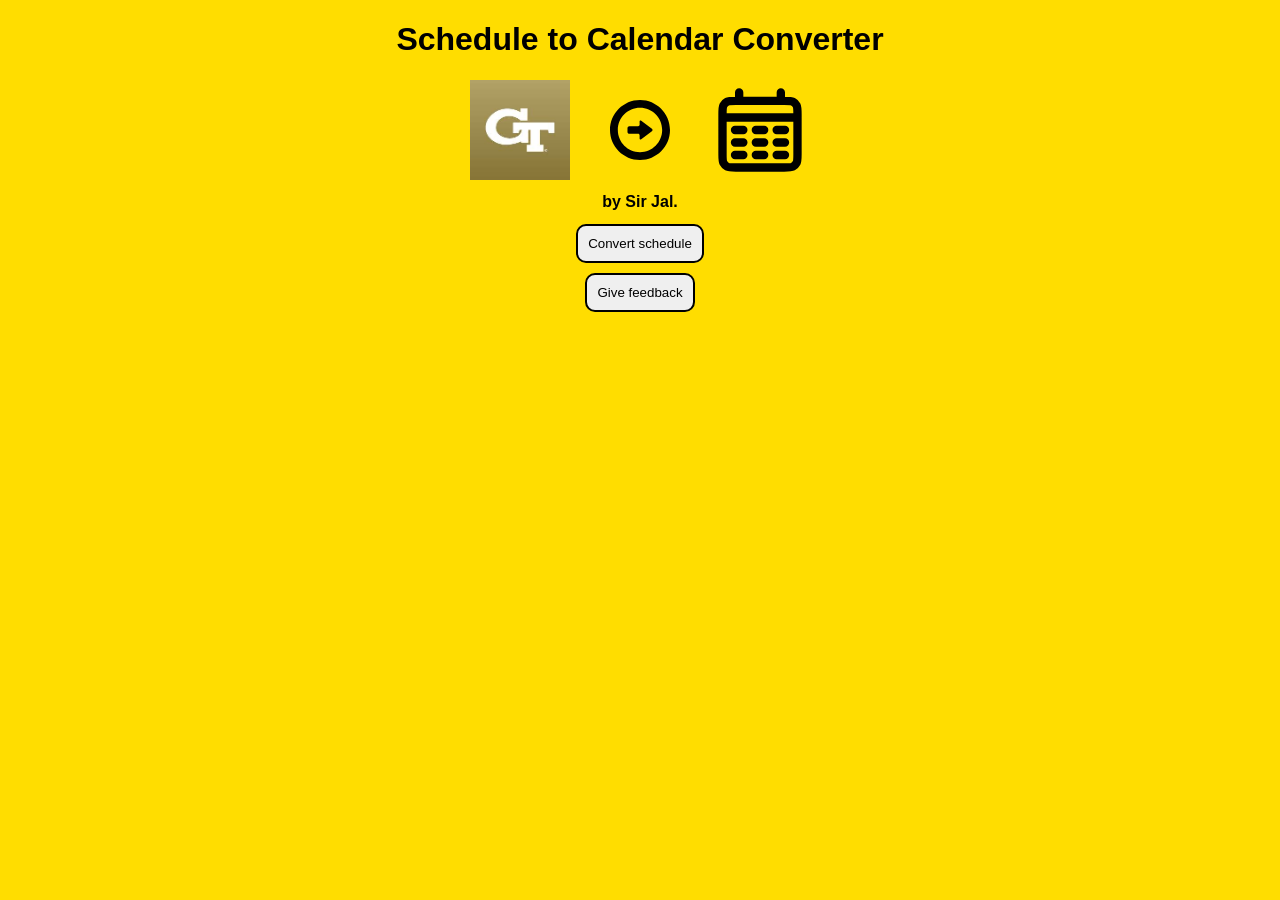
<file: popup/index.html>
<!DOCTYPE html>
<html lang="en">
  <head>
    <meta charset="UTF-8" />
    <meta name="viewport" content="width=device-width, initial-scale=1.0" />
    <title>Schedule to Calendar</title>
    <link rel="stylesheet" href="./style.css" />

    <script src="./script.js" defer></script>
  </head>
  <body>
    <h1>Schedule to Calendar Converter</h1>
    <div class="imagecontainer">
      <img
        id="gatechlogo"
        src="../images/gatech logo.jpg"
        alt="georgia tech logo"
      />
      <img
        id="rightarrow"
        src="../images/right-arrow-svgrepo-com.svg"
        alt="arrow pointing right"
      />
      <img
        id="calendar"
        src="../images/calendar-days-svgrepo-com.svg"
        alt="calendar graphic"
      />
    </div>
    <h2>by Sir Jal.</h2>

    <div class="buttoncontainer">
      <button>Convert schedule</button>
      <a href="https://forms.gle/FV54aHLFmzFs9Dqm6" target="_blank"
        ><button>Give feedback</button></a
      >
    </div>
    <div class="message">
      It appears you are not viewing your schedule. Please go to your schedule
      before proceeding.
    </div>
  </body>
</html>
</file>
<file: popup/style.css>
* {
  font-family: "Franklin Gothic Medium", "Arial Narrow", Arial, sans-serif;
}

body {
  background-color: rgb(255, 221, 0);
}

h1,
h2,
.message {
  text-align: center;
}

h2 {
  font-size: 16px;
}

.message {
  margin-top: 18px;
  display: none;
  color: white;
  font-size: 16px;
  border-left: solid rgb(255, 254, 245) 4px;
  background-color: rgb(255, 229, 58);
  padding: 10px;
}

.message.show {
  display: block;
}

.message.error {
  color: rgb(255, 0, 47);
  border-left: solid rgb(255, 0, 0) 4px;
  background-color: rgb(255, 164, 79);
}
.message.alert {
  color: rgb(34, 33, 32);
  border-left: solid rgb(255, 149, 0) 4px;
  background-color: rgb(255, 184, 84);
}
.message.success {
  color: rgb(40, 40, 40);
  border-left: solid rgb(0, 255, 0) 4px;
  background-color: rgb(147, 255, 148);
}

.imagecontainer {
  display: flex;
  justify-content: center;
  align-items: center;
  gap: 40px;
}

img {
  width: 100px;
  height: 100px;
}

#rightarrow {
  width: 60px;
  height: 60px;
}

.buttoncontainer {
  display: flex;
  justify-content: center;
  align-items: center;
  flex-direction: column;
}

button {
  border-radius: 10px;
  padding: 10px;
  border: black solid 2px;
  margin-bottom: 10px;
}

button:not(:disabled):hover {
  background-color: rgb(97, 97, 255);
}

button:not(:disabled):active {
  background-color: rgb(34, 34, 244);
}
</file>
